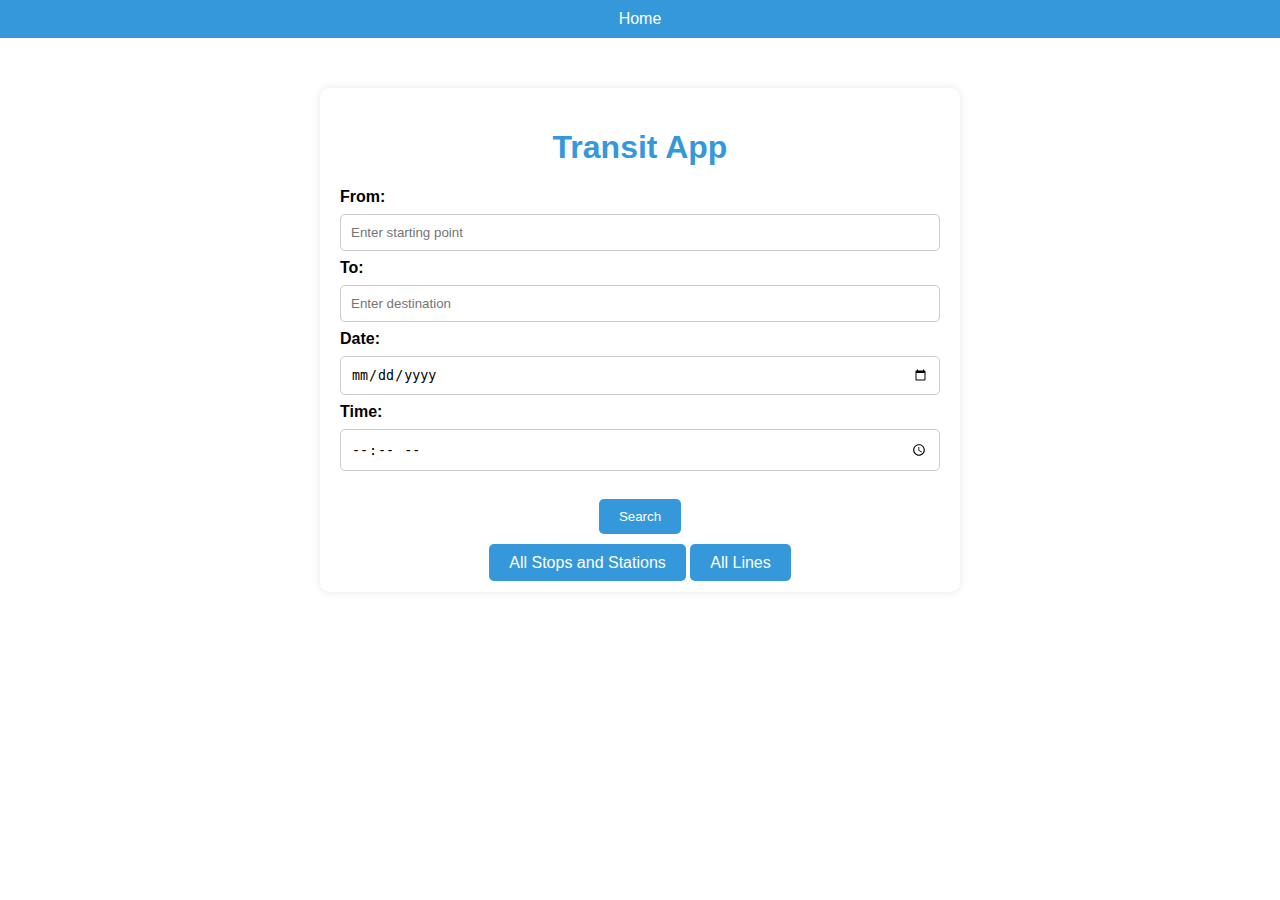
<file: index.html>
<!DOCTYPE html>
<html lang="en">
<head>
  <meta charset="UTF-8">
  <meta name="viewport" content="width=device-width, initial-scale=1.0">
  <title>Transit App</title>
  <link rel="stylesheet" href="styles.css">
</head>
<body>

<div class="bezel">
  <a href="index.html" class="home-link">Home</a>
</div>

<div class="container">
  <h1>Transit App</h1>
  <form action="#">
    <div>
      <label for="from">From:</label>
      <input type="text" id="from" placeholder="Enter starting point">
    </div>
    <div>
      <label for="to">To:</label>
      <input type="text" id="to" placeholder="Enter destination">
    </div>
    <div>
      <label for="date">Date:</label>
      <input type="date" id="date">
    </div>
    <div>
      <label for="time">Time:</label>
      <input type="time" id="time">
    </div>
    <div class="btn-container">
      <button type="submit" class="btn">Search</button>
    </div>
  </form>
  <div class="btn-container">
    <a href="all_stops.html" class="btn">All Stops and Stations</a>
    <a href="all_lines.html" class="btn">All Lines</a>
  </div>
</div>

</body>
</html>
</file>
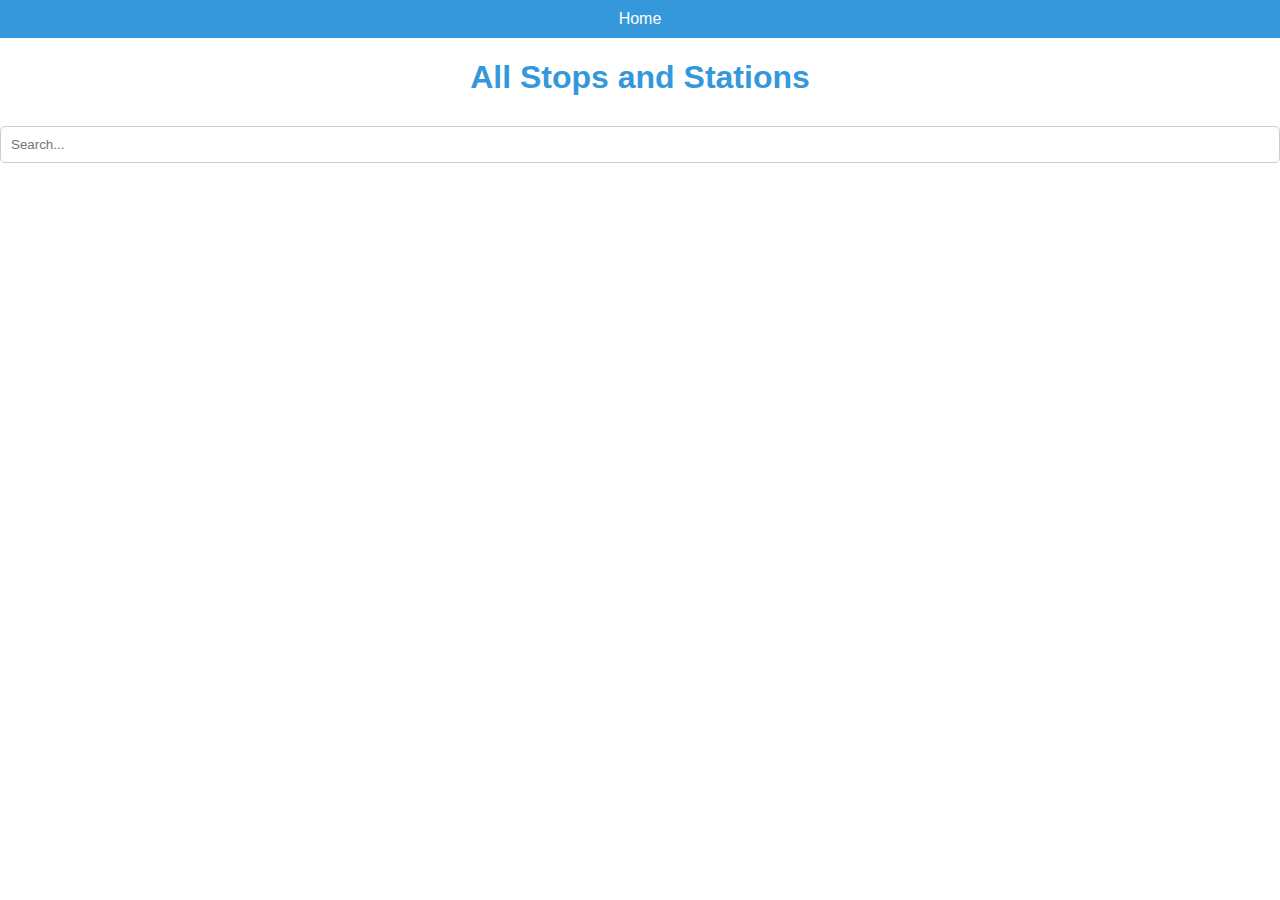
<file: all_stops.html>
<!DOCTYPE html>
<html lang="en">
<head>
  <meta charset="UTF-8">
  <meta name="viewport" content="width=device-width, initial-scale=1.0">
  <title>All Stops and Stations</title>
  <link rel="stylesheet" href="styles.css">
</head>
<body>

<div class="bezel">
  <a href="index.html" class="home-link">Home</a>
</div>

<h1>All Stops and Stations</h1>

<input type="text" id="search" placeholder="Search...">
<ul id="stops-list">
  <!-- Stops will be populated here -->
</ul>

<script src="script.js"></script>

</body>
</html>
</file>
<file: styles.css>
body {
  font-family: Arial, sans-serif;
  margin: 0;
  padding: 0;
}

.container {
  max-width: 600px;
  margin: 50px auto;
  padding: 20px;
  background-color: #ffffff;
  border-radius: 10px;
  box-shadow: 0 0 10px rgba(0, 0, 0, 0.1);
}

h1 {
  text-align: center;
  color: #3498db;
}

label {
  font-weight: bold;
}

input[type="text"],
input[type="date"],
input[type="time"],
select {
  width: 100%;
  padding: 10px;
  margin: 8px 0;
  border: 1px solid #ccc;
  border-radius: 5px;
  box-sizing: border-box;
}

.btn-container {
  text-align: center;
  margin-top: 20px;
}

.btn {
  background-color: #3498db;
  color: #ffffff;
  border: none;
  border-radius: 5px;
  padding: 10px 20px;
  cursor: pointer;
  text-decoration: none;
  transition: background-color 0.3s;
}

.btn:hover {
  background-color: #2980b9;
}

.bezel {
  background-color: #3498db;
  padding: 10px;
  text-align: center;
}

.home-link {
  color: #ffffff;
  text-decoration: none;
}
</file>
